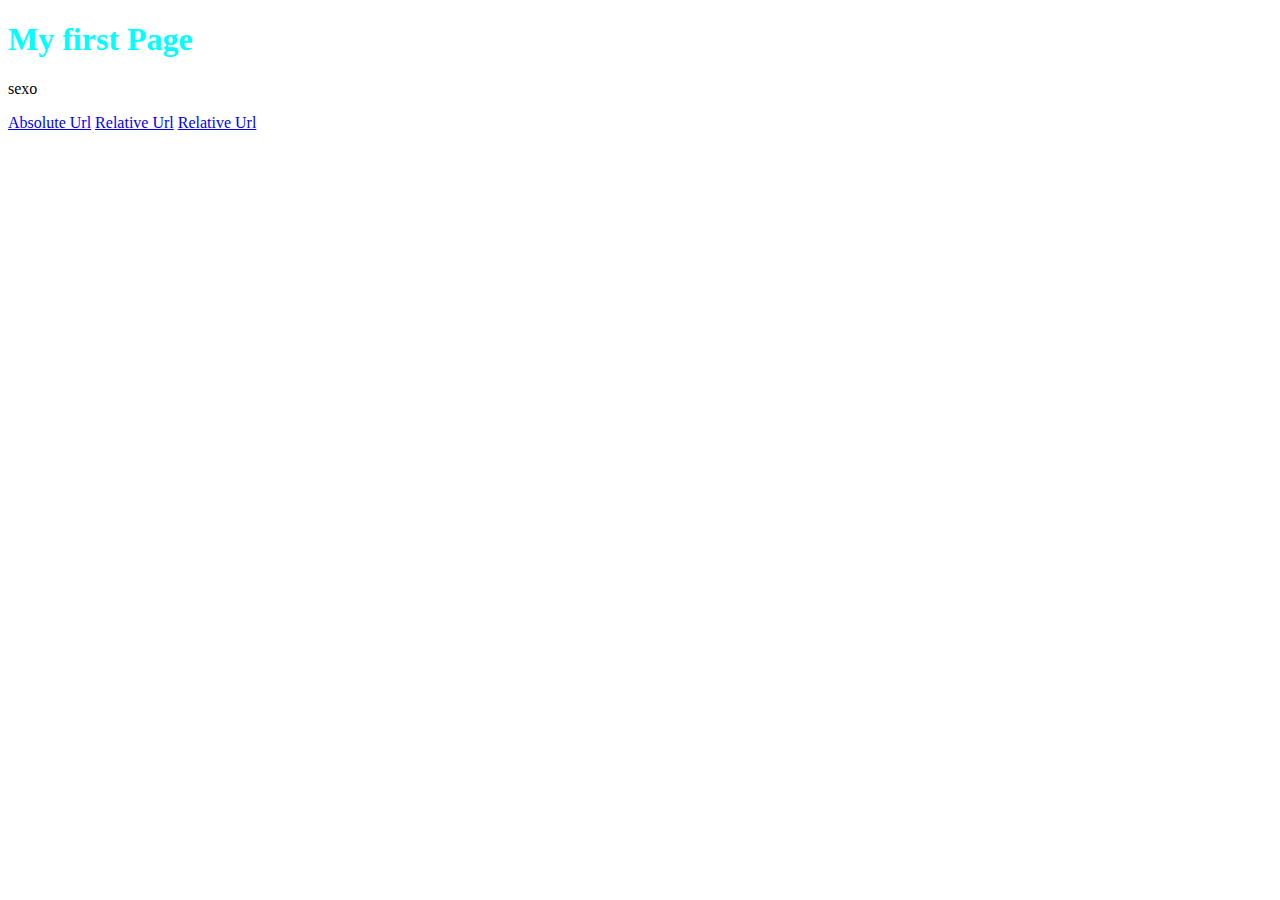
<file: Html, CSS & JS/index.html>
<!DOCTYPE html>
<html lang="en">
<head>
    <meta charset="UTF-8">
    <meta http-equiv="X-UA-Compatible" content="IE=edge">
    <meta name="viewport" content="width=device-width, initial-scale=1.0">
    <title>A basic web page</title>
</head>
<body>
    
        <h1 title="Message" style="color: aqua;">My first Page</h1>
         <p>sexo</p>
        
              <a href="https://www.buzzfeed.com/mx">Absolute Url</a>
                <a href="rose.html">Relative Url</a>
                <a href="blok.html">Relative Url</a>


</body>
</html>
</file>
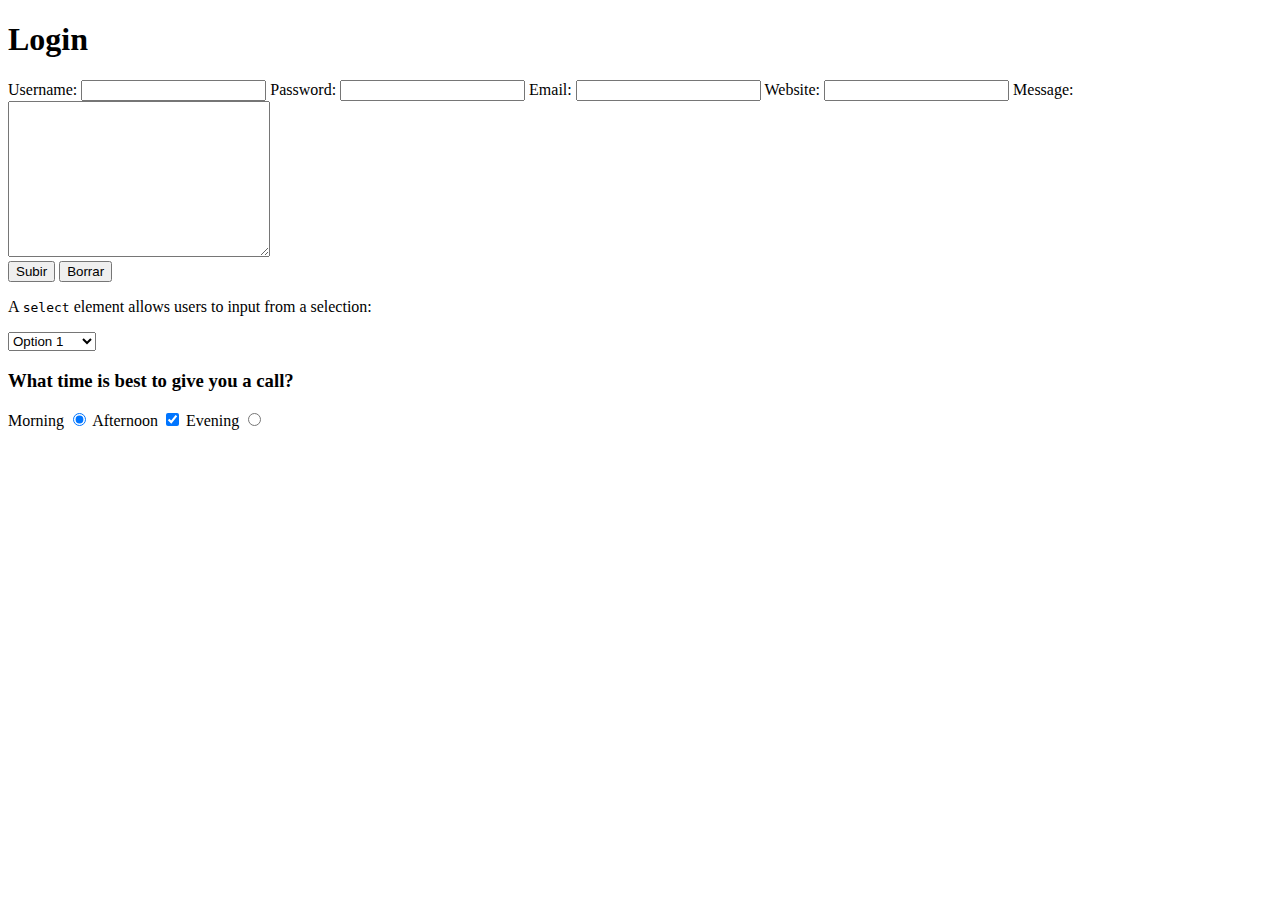
<file: Html, CSS & JS/form.html>
<!DOCTYPE html>
<html lang="en">
<head>
    <meta charset="UTF-8">
    <meta http-equiv="X-UA-Compatible" content="IE=edge">
    <meta name="viewport" content="width=device-width, initial-scale=1.0">
    <title>Forms</title>
</head>
<body>

    <h1>Login</h1>


    <form action="">
    <label for="Username">

        Username:
        <input type="text" name="Username" id="Username">


    </label>
    <label for="pass">
            
            Password:
            <input type="password" name="pass" id="pass">


        
    </label>
    <label for="email">

        Email:
        <input type="email" name="email" id="email">
        
    </label>
    <label for="url">


        Website:
        <input type="url" name="url" id="url">

    </label>
    <label for="textarea">

        Message:
        <textarea name="textarea" id="textarea" cols="30" rows="10"></textarea>
    </label>
        <br>
        <button type="submit" value="subir">Subir</button>
        <button type="reset">Borrar</button>
    </form>

    <form action="">
        <label for="selector">
            <p>A <code>select</code> element allows users to input from a selection:</p>
            <select id="selector">
              <optgroup label="Group 1">
                <option>Option 1</option>
                <option>Option 2</option>
              </optgroup>
              <optgroup label="Group 2">
                <option>Option 3</option>
                <option>Option 4</option>
              </optgroup>
              <optgroup label="Group 3">
                <option>Option 5</option>
                <option>Option 6</option>
              </optgroup>
            </select>
          </label>
          <h3>What time is best to give you a call?</h3>
          <label for="morning">
            Morning
            <input type="radio" id="morning" name="callTime" checked>
          </label>
          <label for="afternoon">
            Afternoon
            <input type="checkbox" id="afternoon" name="callTime" checked>
          </label>
          <label for="evening">
            Evening
            <input type="radio" id="evening" name="callTime">
          </label>

        
    </form>
</body>
</html>
</file>
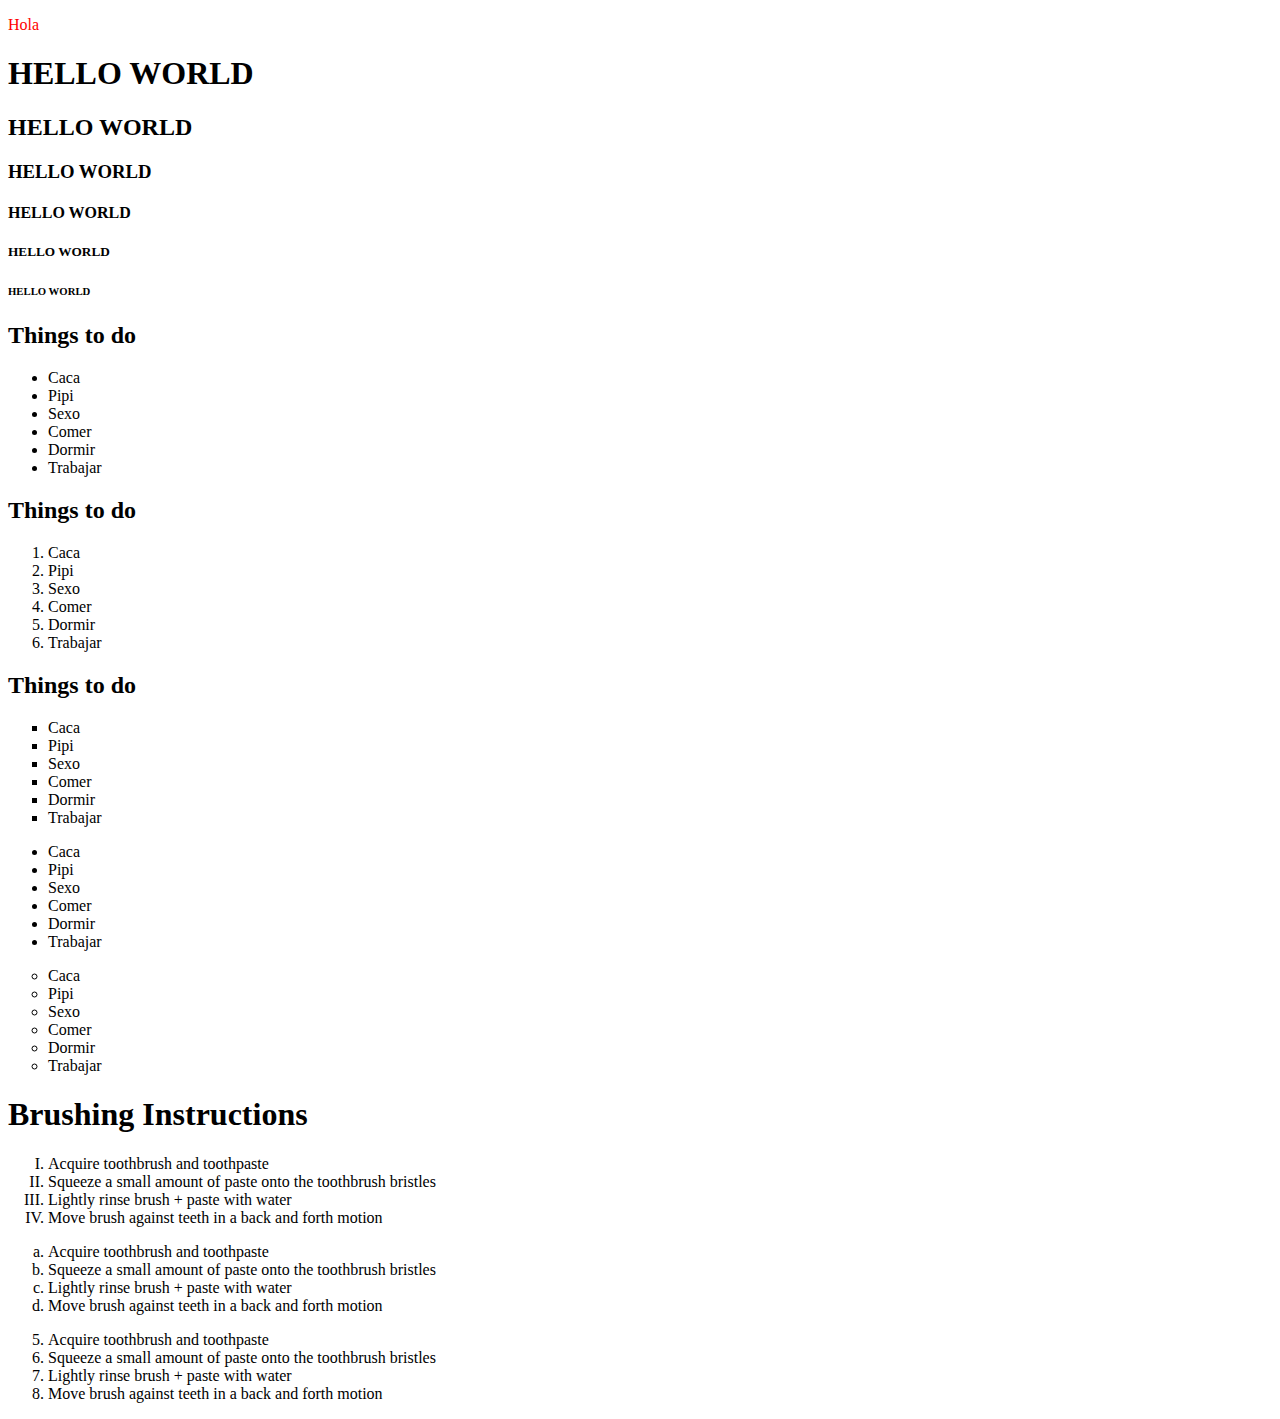
<file: Html, CSS & JS/rose.html>
<!DOCTYPE html>
<html lang="en">
<head>
    <meta charset="UTF-8">
    <meta http-equiv="X-UA-Compatible" content="IE=edge">
    <meta name="viewport" content="width=device-width, initial-scale=1.0">
    <title>Basic web page</title>
</head>
<body>
        <p title="Hello" style="color: red;">Hola</p>
            <h1>HELLO WORLD</h1>
            <h2>HELLO WORLD</h2>
            <h3>HELLO WORLD</h3>
            <h4>HELLO WORLD</h4>
            <h5>HELLO WORLD</h5>
            <h6>HELLO WORLD</h6>

                <h2>Things to do</h2>
            <ul>

                    <li>Caca</li>
                    <li>Pipi</li>
                    <li>Sexo</li>
                    <li>Comer</li>
                    <li>Dormir</li>
                    <li>Trabajar</li>



            </ul>

            <h2>Things to do</h2>

            <ol>
                    <li>Caca</li>
                    <li>Pipi</li>
                    <li>Sexo</li>
                    <li>Comer</li>
                    <li>Dormir</li>
                    <li>Trabajar</li>
            </ol>


            <h2>Things to do</h2>
            
            <!-- square type-->
            <ul type="square">    
                    <li>Caca</li>
                    <li>Pipi</li>
                    <li>Sexo</li>
                    <li>Comer</li>
                    <li>Dormir</li>
                    <li>Trabajar</li>



            </ul>
            <!-- disc type-->
            <ul type="disc">

                    <li>Caca</li>
                    <li>Pipi</li>
                    <li>Sexo</li>
                    <li>Comer</li>
                    <li>Dormir</li>
                    <li>Trabajar</li>

            </ul>
            <!-- circle type-->
            <ul type="circle">

                    <li>Caca</li>
                    <li>Pipi</li>
                    <li>Sexo</li>
                    <li>Comer</li>
                    <li>Dormir</li>
                    <li>Trabajar</li>

            </ul>
            <h1>Brushing Instructions</h1>
   
   <!-- Upper-case Roman Numerals -->
   <ol type="I">
     <li>Acquire toothbrush and toothpaste</li>
     <li>Squeeze a small amount of paste onto the toothbrush bristles</li>
     <li>Lightly rinse brush + paste with water</li>
     <li>Move brush against teeth in a back and forth motion</li>
   </ol>
   
   <!-- Lower-case Alphabet -->
   <ol type="a">
     <li>Acquire toothbrush and toothpaste</li>
     <li>Squeeze a small amount of paste onto the toothbrush bristles</li>
     <li>Lightly rinse brush + paste with water</li>
     <li>Move brush against teeth in a back and forth motion</li>
   </ol>
   
   <!-- Default numeric scheme, starting at 5 -->
   <ol type="1" start="5">
     <li>Acquire toothbrush and toothpaste</li>
     <li>Squeeze a small amount of paste onto the toothbrush bristles</li>
     <li>Lightly rinse brush + paste with water</li>
     <li>Move brush against teeth in a back and forth motion</li>
   </ol>

        </body>
</html>
</file>
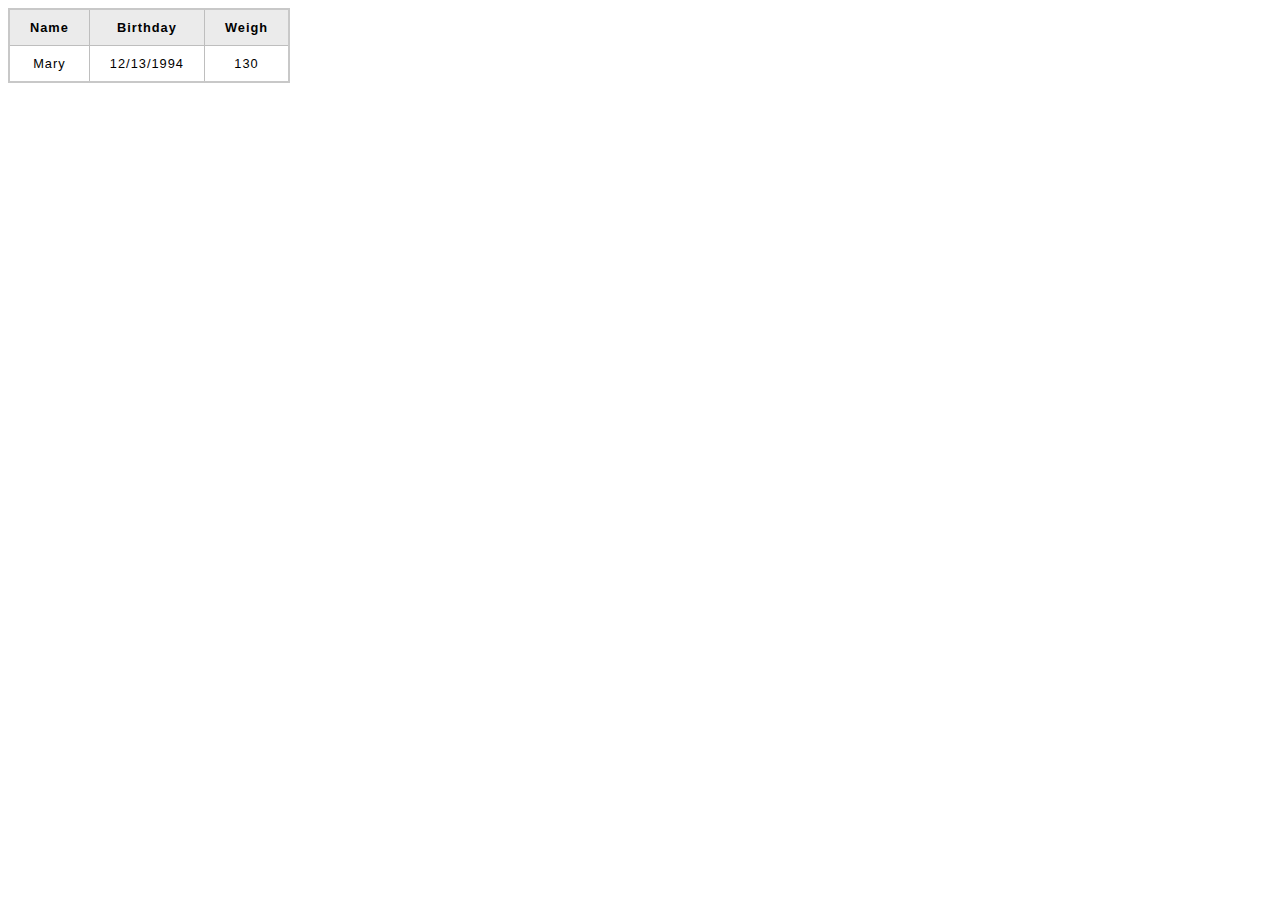
<file: Html, CSS & JS/tables.html>
<!DOCTYPE html>
<html lang="en">
<head>
    <meta charset="UTF-8">
    <meta http-equiv="X-UA-Compatible" content="IE=edge">
    <meta name="viewport" content="width=device-width, initial-scale=1.0">
    <title>Tables</title>
    <link rel="stylesheet" href="table.css">
</head>
<body>
    <table>
            <tr>
                <th>Name</th>
                <th>Birthday</th>
                <th>Weigh</th>
            </tr>
                <tr>
             <td>Mary</td>
              <td>12/13/1994</td>
                 <td>130</td>
                   </tr>    
    </table>
</body>
</html>
</file>
<file: Html, CSS & JS/table.css>
html {
    font-family: sans-serif;
  }
  
  table {
    border-collapse: collapse;
    border: 2px solid rgb(200,200,200);
    letter-spacing: 1px;
    font-size: 0.8rem;
  }
  
  td, th {
    border: 1px solid rgb(190,190,190);
    padding: 10px 20px;
  }
  
  th {
    background-color: rgb(235,235,235);
  }
  
  td {
    text-align: center;
  }
</file>
